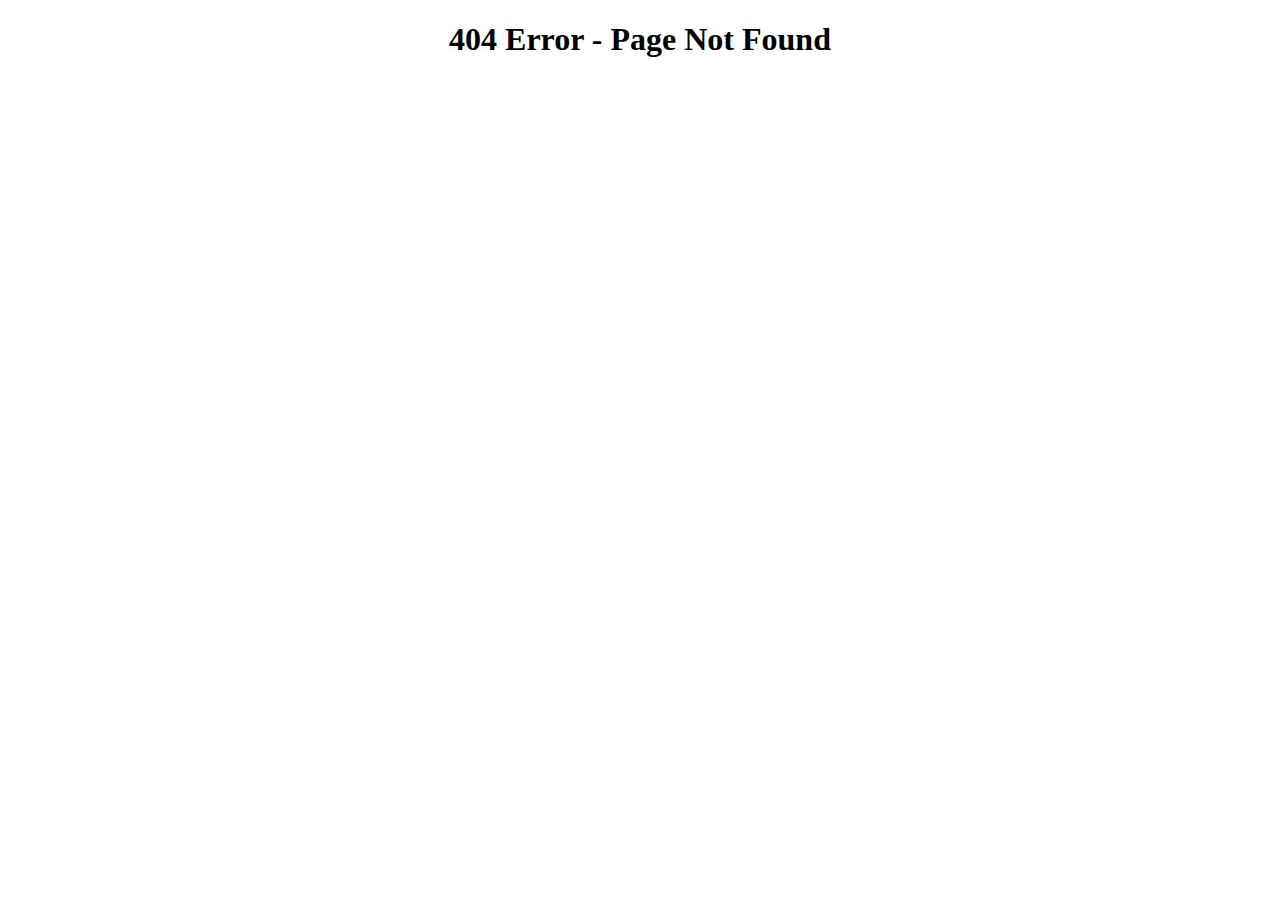
<file: HTML/404Error.html>
<!DOCTYPE html>
<html lang="en">
<head>
    <meta charset="UTF-8">
    <meta name="viewport" content="width=device-width, initial-scale=1.0">
    <link rel="stylesheet" href="../CSS/Error404.css">
    <title>Error 404</title>
</head>
<body>
    <h1>404 Error - Page Not Found</h1>
    <!-- Nothing here pookie bear:> -->
</body>
</html>
</file>
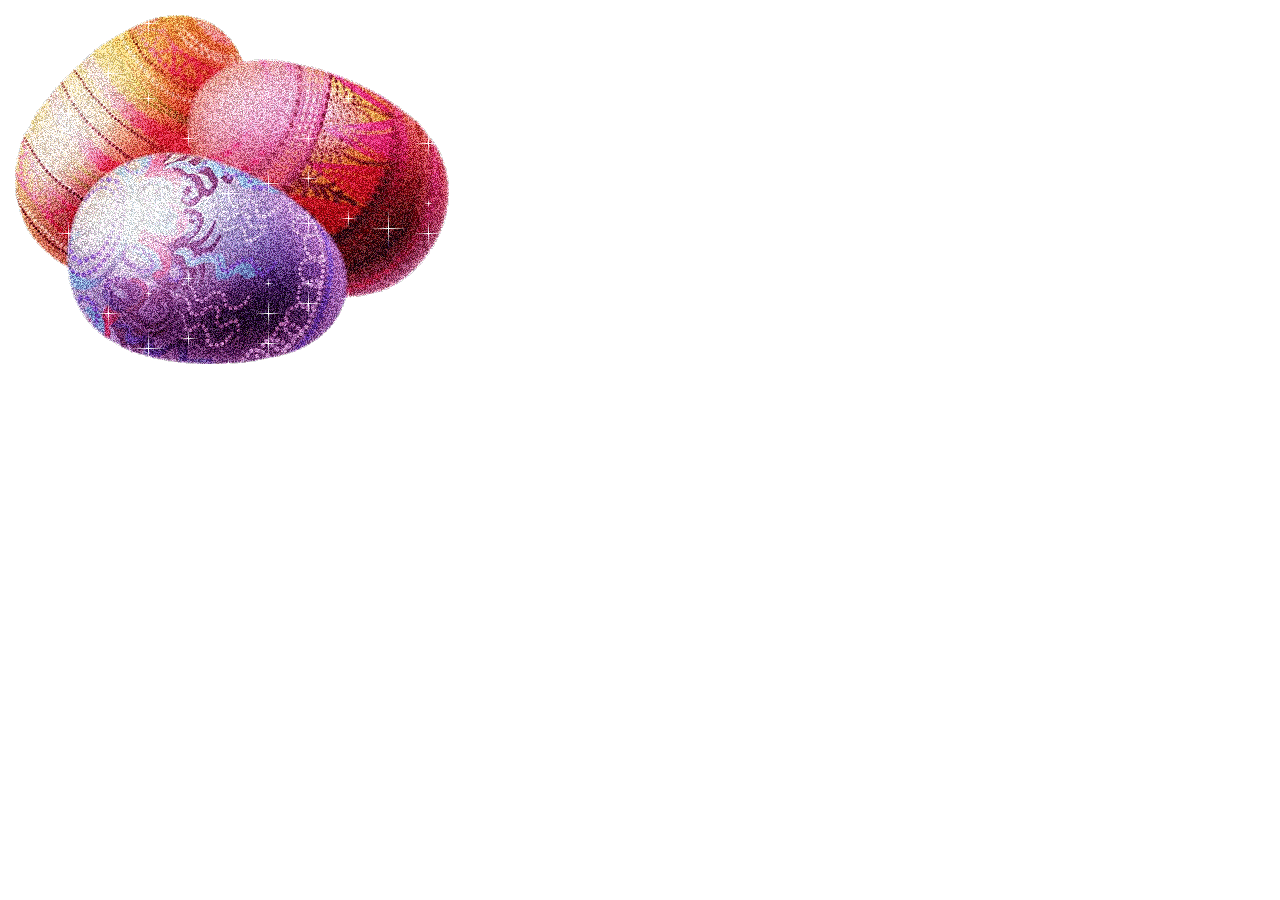
<file: HTML/Easter.Egg.html>
<!DOCTYPE html>
<html lang="en">
<head>
    <meta charset="UTF-8">
    <meta name="viewport" content="width=device-width, initial-scale=1.0">
    <title>U found easter egg:></title>
</head>
<body>
    <img src="../Images and Videos/Easter-Egg.Gif" alt="easter egg:>">
</body>
</html>
</file>
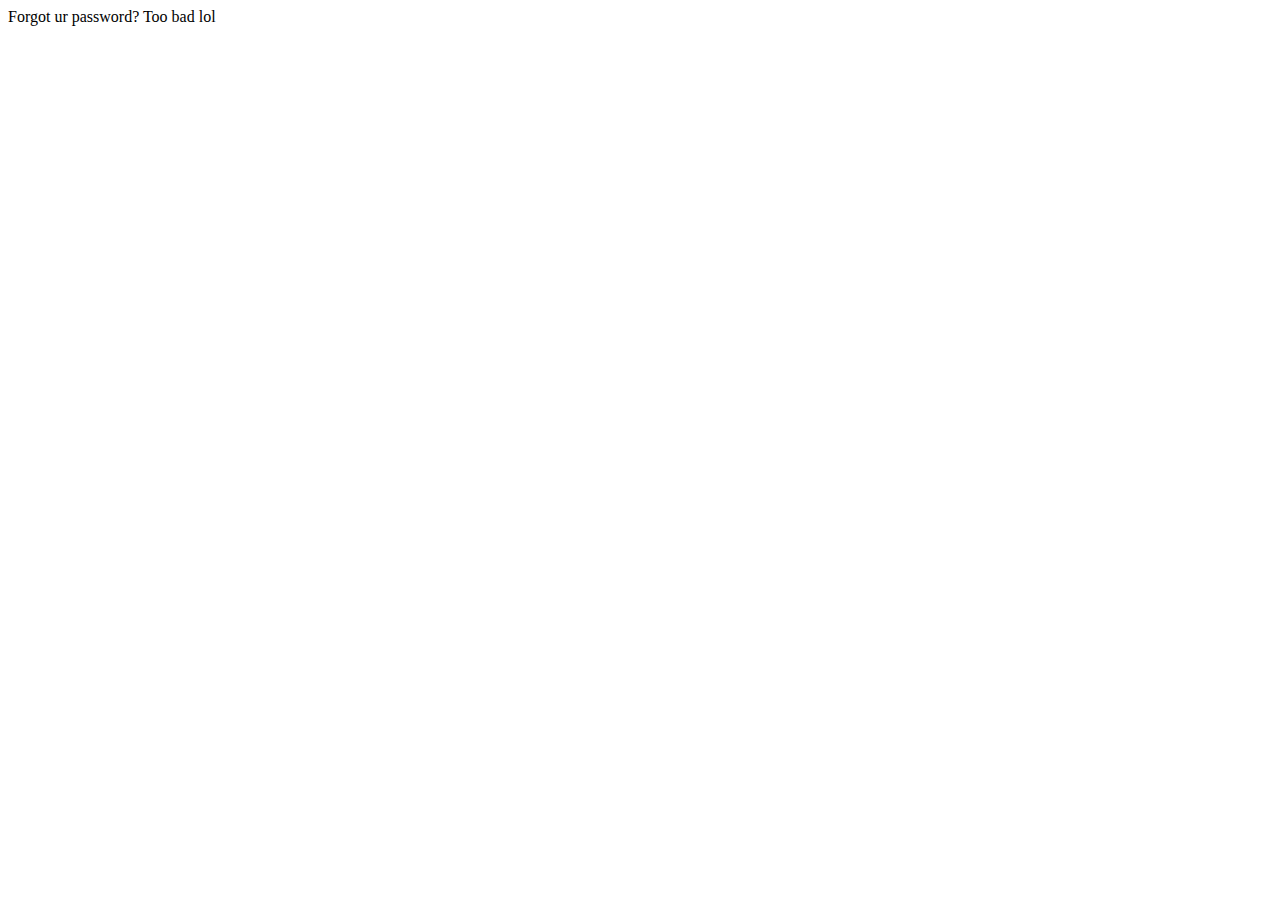
<file: HTML/Forgot.Password.Html>
<!DOCTYPE html>
<html lang="en">
<head>
    <meta charset="UTF-8">
    <meta name="viewport" content="width=device-width, initial-scale=1.0">
    <title>Forgot ur password? Too bad lol</title>
</head>
<body>
    Forgot ur password? Too bad lol
</body>
</html>
</file>
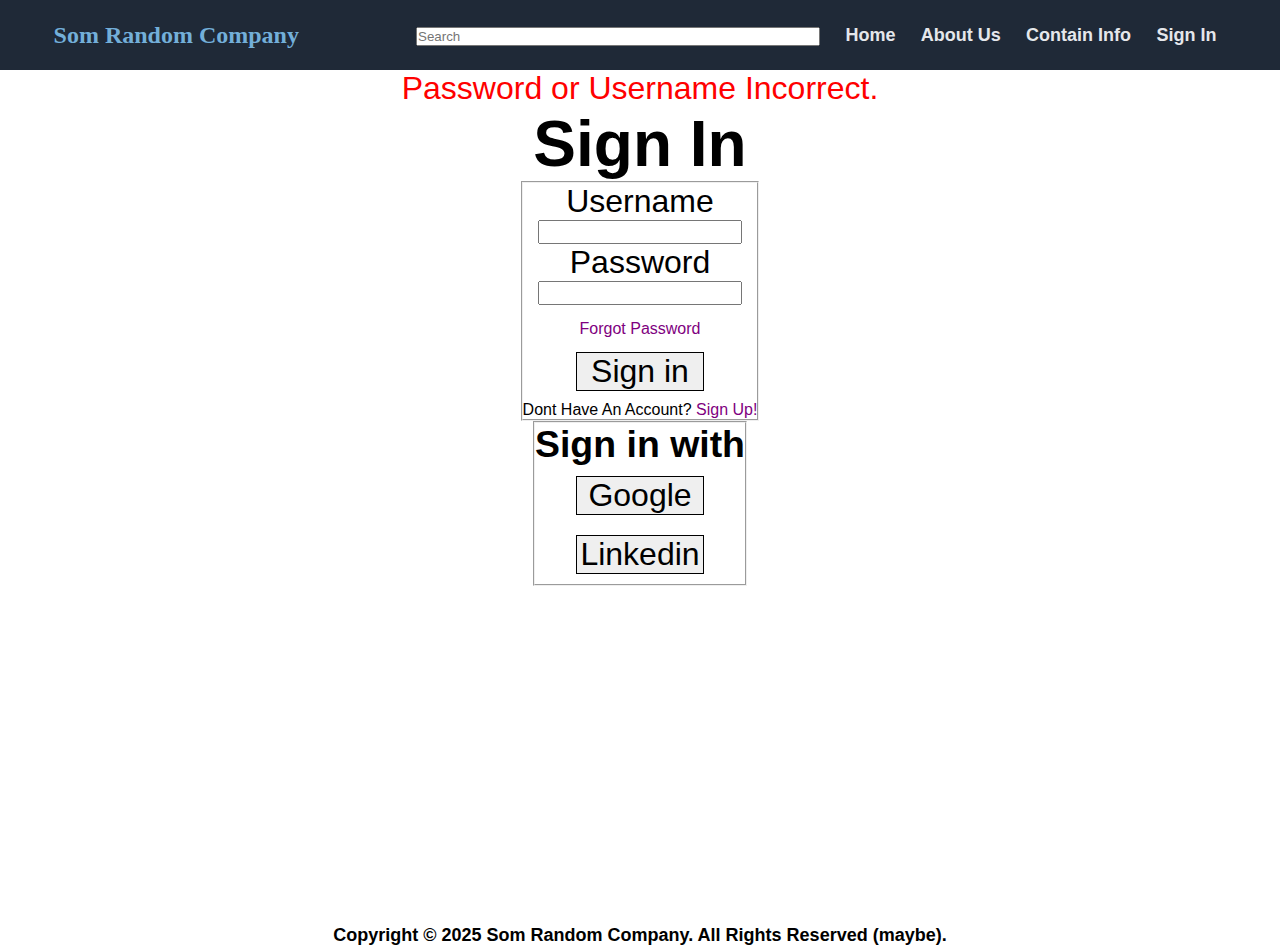
<file: HTML/Login.fail.html>
<!DOCTYPE html>
<html lang="en">
<head>
    <meta charset="UTF-8">
    <meta name="viewport" content="width=device-width, initial-scale=1.0">
    <title>Som Random Company - Sign Up</title>
    <link rel="stylesheet" href="../CSS/basic.css">
    <link rel="stylesheet" href="../CSS/Login.css">
    <link rel="shortcut icon" type="image/icon" href="../Images and Videos/icon.png">
</head>
<body>
    <nav>
        <header id="header">Som Random Company</header>
        <ul>
                <li><input type:"search" name="search" placeholder="Search" id="search"></li>
                <li><a href="./index.html">Home</a></li>
                <li><a href="./index.html #About-Us">About Us</a></li>
                <li><a href="./index.html #Contact-Info">Contain Info</a></li>
                <li><a href="./Sign-In.html">Sign In</a></li>
        </ul>
    </nav>
    <section class="Sign-In">
        <div id="Incorrect">Password or Username Incorrect.</div>
        <h1>Sign In</h1>
        <fieldset>
            <p>Username</p>
            <input type="text" class="Username">
            <p>Password</p>
            <input type="password" name="Password" class="Password">
            <div class="Forgot-Password"><a href="./Forgot.Password.Html"> Forgot Password</a></div>
            <button><a href="./Login.fail2.html">Sign in</a></button>
            <p class="penar">Dont Have An Account? <span class="Sign-Up-Inline"> <a href="./Sign-Up.html"> Sign Up!</a></span></p>
        </fieldset>
        <fieldset>
            <h3>Sign in with</h3>
            <button><a href="./404Error.html"> Google</a></button>
            <button><a href="./404Error.html"> Linkedin</a></button>
        </fieldset>

    </section>
    <footer class="footer2">
        <p>Copyright © 2025 Som Random Company. All Rights Reserved (maybe).</p>
    </footer>
</html>
</file>
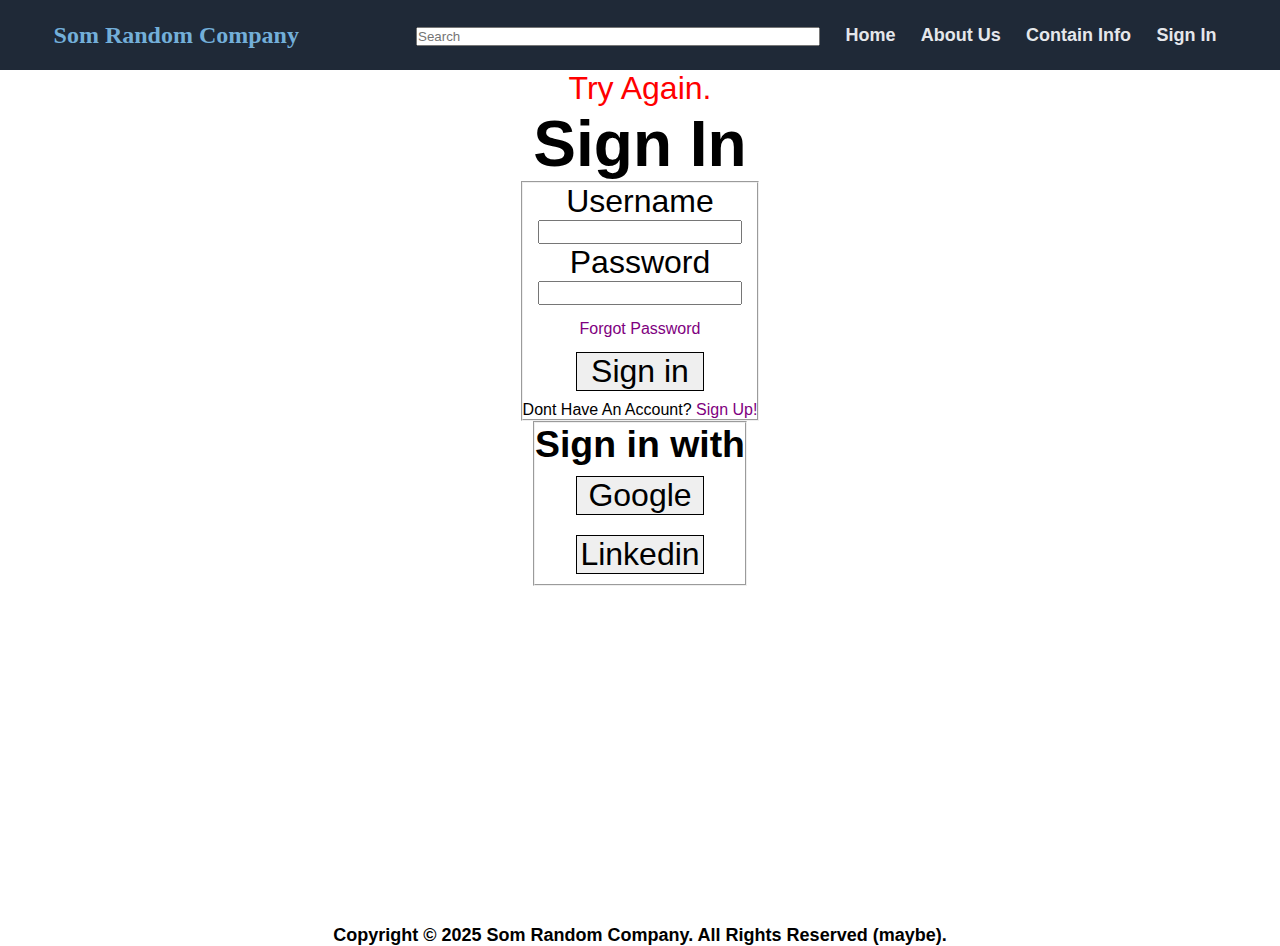
<file: HTML/Login.fail2.html>
<!DOCTYPE html>
<html lang="en">
<head>
    <meta charset="UTF-8">
    <meta name="viewport" content="width=device-width, initial-scale=1.0">
    <title>Som Random Company - Sign Up</title>
    <link rel="stylesheet" href="../CSS/basic.css">
    <link rel="stylesheet" href="../CSS/Login.css">
    <link rel="shortcut icon" type="image/icon" href="../Images and Videos/icon.png">
</head>
<body>
    <nav>
        <header id="header">Som Random Company</header>
        <ul>
                <li><input type:"search" name="search" placeholder="Search" id="search"></li>
                <li><a href="./index.html">Home</a></li>
                <li><a href="./index.html #About-Us">About Us</a></li>
                <li><a href="./index.html #Contact-Info">Contain Info</a></li>
                <li><a href="./Sign-In.html">Sign In</a></li>
        </ul>
    </nav>
    <section class="Sign-In">
        <div id="Incorrect">Try Again.</div>
        <h1>Sign In</h1>
        <fieldset>
            <p>Username</p>
            <input type="text" class="Username">
            <p>Password</p>
            <input type="password" name="Password" class="Password">
            <div class="Forgot-Password"><a href="./Forgot.Password.Html"> Forgot Password</a></div>
            <button><a href="./Login.fail3.html">Sign in</a></button>
            <p class="penar">Dont Have An Account? <span class="Sign-Up-Inline"> <a href="./Sign-Up.html"> Sign Up!</a></span></p>
        </fieldset>
        <fieldset>
            <h3>Sign in with</h3>
            <button><a href="./404Error.html"> Google</a></button>
            <button><a href="./404Error.html"> Linkedin</a></button>
        </fieldset>

    </section>
    <footer class="footer2">
        <p>Copyright © 2025 Som Random Company. All Rights Reserved (maybe).</p>
    </footer>
</html>
</file>
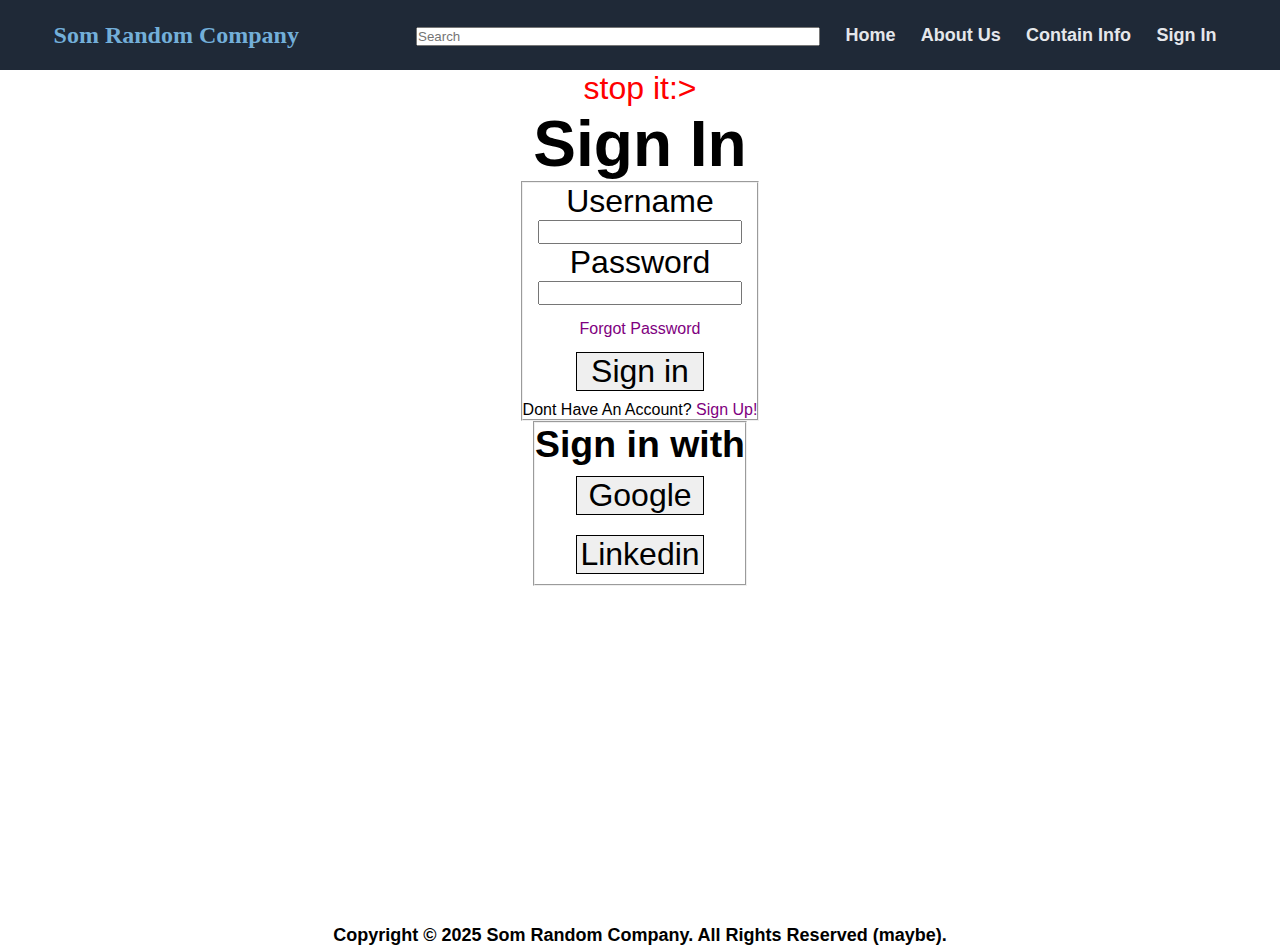
<file: HTML/Login.fail3.html>
<!DOCTYPE html>
<html lang="en">
<head>
    <meta charset="UTF-8">
    <meta name="viewport" content="width=device-width, initial-scale=1.0">
    <title>Som Random Company - Sign Up</title>
    <link rel="stylesheet" href="../CSS/basic.css">
    <link rel="stylesheet" href="../CSS/Login.css">
    <link rel="shortcut icon" type="image/icon" href="../Images and Videos/icon.png">
</head>
<body>
    <nav>
        <header id="header">Som Random Company</header>
        <ul>
                <li><input type:"search" name="search" placeholder="Search" id="search"></li>
                <li><a href="./index.html">Home</a></li>
                <li><a href="./index.html #About-Us">About Us</a></li>
                <li><a href="./index.html #Contact-Info">Contain Info</a></li>
                <li><a href="./Sign-In.html">Sign In</a></li>
        </ul>
    </nav>
    <section class="Sign-In">
        <div id="Incorrect">stop it:></div>
        <h1>Sign In</h1>
        <fieldset>
            <p>Username</p>
            <input type="text" class="Username">
            <p>Password</p>
            <input type="password" name="Password" class="Password">
            <div class="Forgot-Password"><a href="./Forgot.Password.Html"> Forgot Password</a></div>
            <button><a href="./404Error.html">Sign in</a></button>
            <p class="penar">Dont Have An Account? <span class="Sign-Up-Inline"> <a href="./Sign-Up.html"> Sign Up!</a></span></p>
        </fieldset>
        <fieldset>
            <h3>Sign in with</h3>
            <button><a href="./404Error.html"> Google</a></button>
            <button><a href="./404Error.html"> Linkedin</a></button>
        </fieldset>

    </section>
    <footer class="footer2">
        <p>Copyright © 2025 Som Random Company. All Rights Reserved (maybe).</p>
    </footer>
</html>
</file>
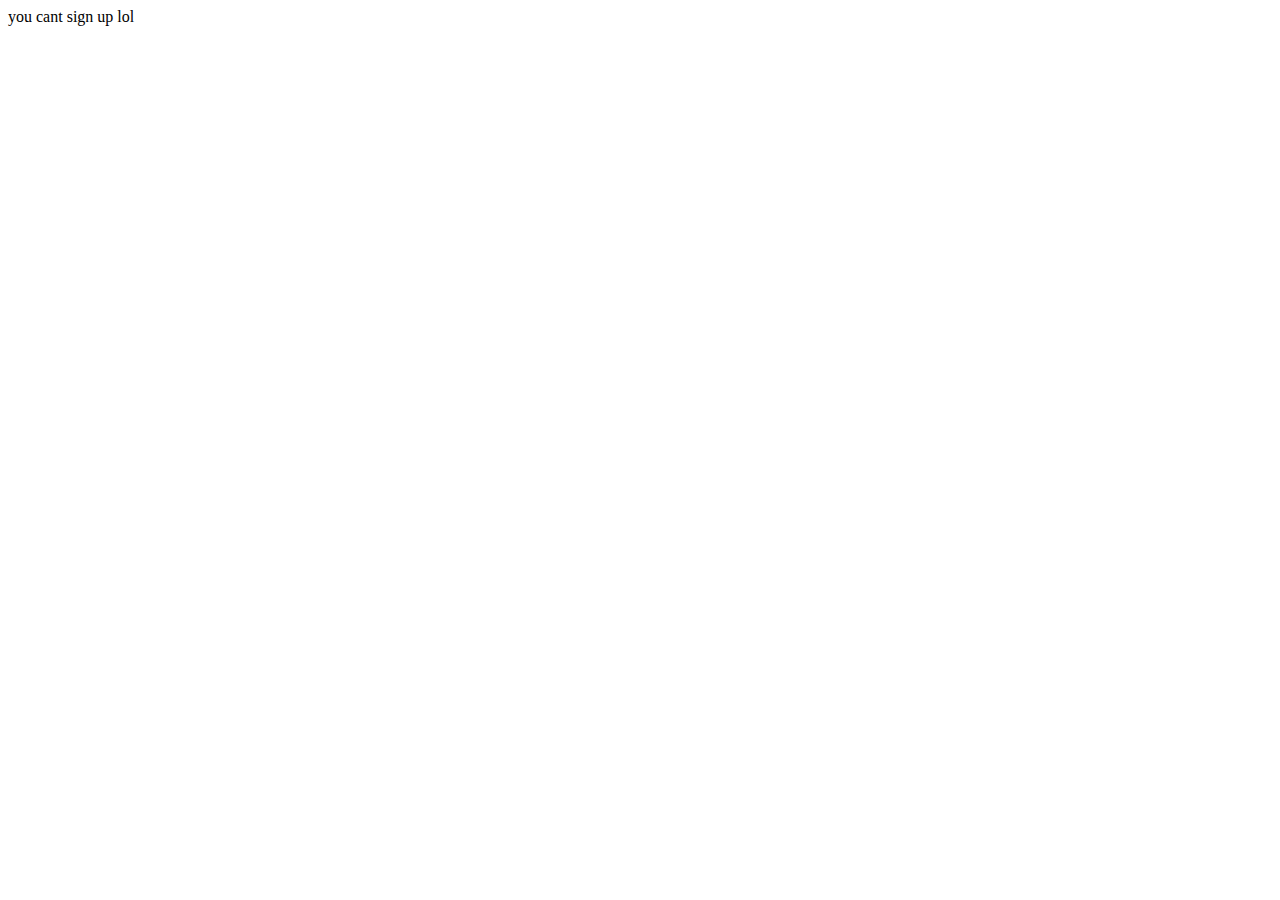
<file: HTML/Sign-Up-Fail.html>
<!DOCTYPE html>
<html lang="en">
<head>
    <meta charset="UTF-8">
    <meta name="viewport" content="width=device-width, initial-scale=1.0">
    <title>Easter:></title>
</head>
<body>
    you cant sign up lol
</body>
</html>
</file>
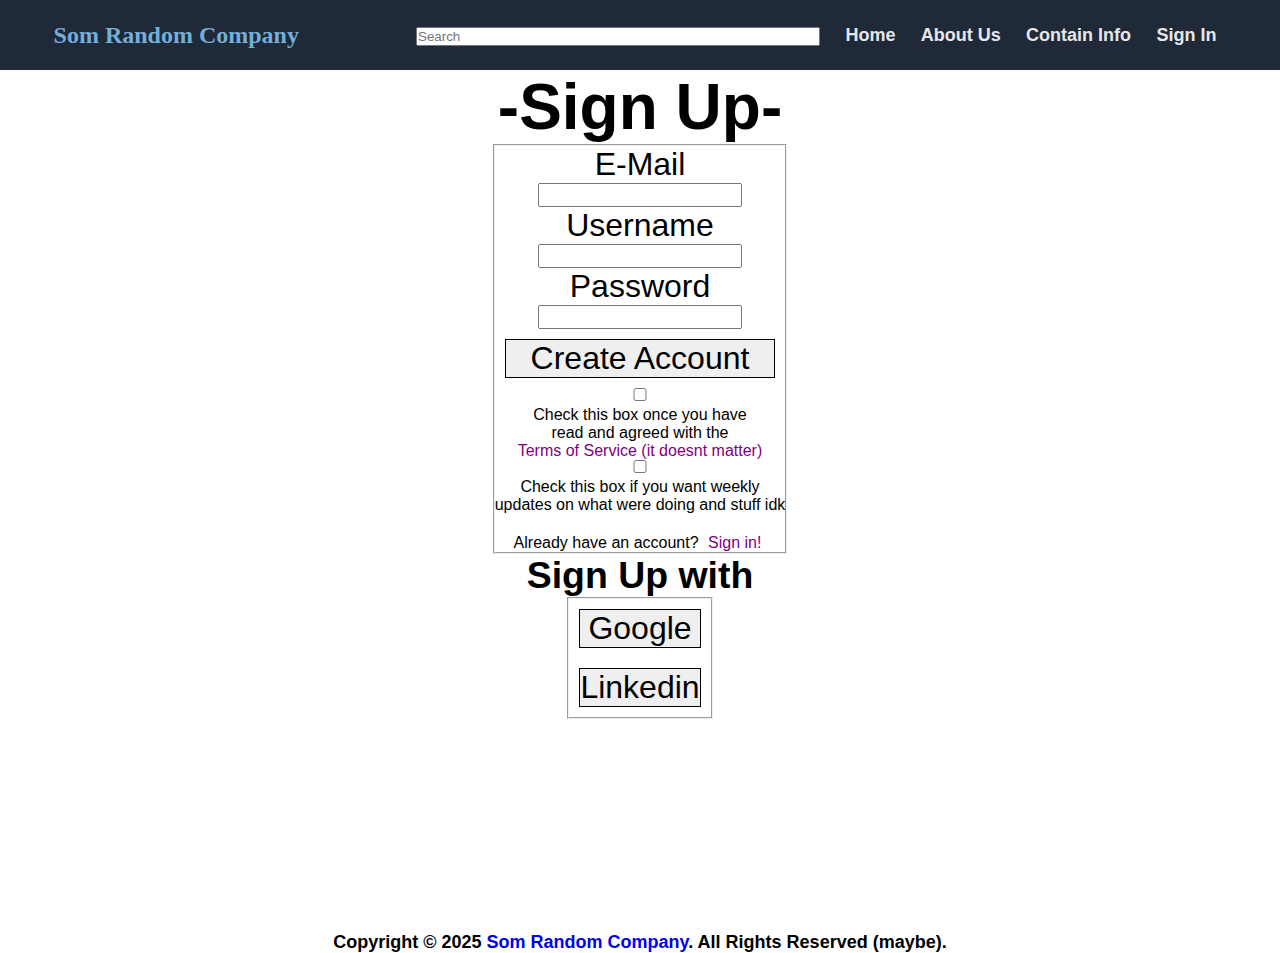
<file: HTML/Sign-Up.html>
<!DOCTYPE html>
<html lang="en">
<head>
    <meta charset="UTF-8">
    <meta name="viewport" content="width=device-width, initial-scale=1.0">
    <title>Som Random Company - Sign Up</title>
    <link rel="stylesheet" href="../CSS/basic.css">
    <link rel="stylesheet" href="../CSS/Signup.css">
    <link rel="shortcut icon" type="image/icon" href="../Images and Videos/icon.png">
</head>
<body>
    <nav>
        <header id="header">Som Random Company</header>
        <ul>
                <li><input type:"search" name="search" placeholder="Search" id="search"></li>
                <li><a href="./index.html">Home</a></li>
                <li><a href="./index.html #About-Us">About Us</a></li>
                <li><a href="./index.html #Contact-Info">Contain Info</a></li>
                <li><a href="./Sign-In.html">Sign In</a></li>
        </ul>
    </nav>
    <section id="Sign-Up">
        <h1>-Sign Up-</h1>
        <fieldset id="Signup-Fieldset">
        <p>E-Mail</p>
        <input type="email"class="E-Mail">
        <p>Username</p>
        <input type="text"class="Username">
        <p>Password</p>
        <input type="password" name="Password" id="Password" onclick="">
        <button id="Sign-Up-Button"><a href="./Sign-Up-Fail.html">Create Account</a></button>
        
        <input type="checkbox" name="Terms of Service" id="Terms"/><label for="Terms" id="TOS-Link">Check this box once you have<br> read and agreed with the<br> <a href="./Terms of Service.html" id="TOS-Link"> Terms of Service <span>(it doesnt matter)</span></a></label>
        <input type="checkbox" name="Newsletter"/><label for="Newsletter" id="Newsletter">Check this box if you want weekly <br>updates on what were doing and stuff idk</label>
        <div id="Account-Login">Already have an account?<a href="./Sign-In.html"> Sign in!</a></div>
        </fieldset>
        <h3>Sign Up with</h3>
        <fieldset>
            <button><a href="./404Error.html"> Google</a></button>
            <button><a href="./404Error.html"> Linkedin</a></button>
        </fieldset>
    </section>
    <footer class="footer">
        <p>Copyright © 2025 <a href="Easter.Egg.html"> Som Random Company</a>. All Rights Reserved (maybe).</p>
    </footer>
</html>
</file>
<file: CSS/Error404.css>
h1 {
    display: flex;
    justify-content: center;
    align-self: center;
}
</file>
<file: CSS/basic.css>
* a:link, a:visited {
    text-decoration: none;
    text-decoration-style:none;
}
* a:hover, a:active {
    text-decoration-line:underline;
}
* {
    font-family: Helvetica;
    padding: 0px;
    margin: 0px;
}
#header {
    font-size: 24px;
    font-weight: 900;
    color: #87cfffd0;
    font-family: Verdana;
}
nav {
    display: flex;
    align-items: center;
    justify-content: space-around;
    flex-wrap: wrap;
    padding: 10px;
    font-size:larger;
    min-width: fit-content;
    min-height:fit-content;
    flex: 2;
    height: 50px;
    background-color: #1f2937;
}
nav li {
    display: flex;
    margin: 10px;
    align-items: center;
    list-style:none;
    flex-direction: row;
    display: inline-flex;
    font-size: 18px;
    font-weight: bold;
}
nav a {
    color: #e5e7eb;
}
#search {
    margin-inline-start: 20px;
    width: 400px;
}
</file>
<file: CSS/Login.css>
* {
    color: black;
}
fieldset {
    display: flex;
    flex-direction: column;
    text-align: center;
    flex:1;
    width: fit-content;
    height: fit-content; 
}
.Sign-In {
    display: flex;
    justify-content: center;
    align-items: center;
    flex:1;
    flex-wrap:wrap;
    flex-direction: column;
    font-size:xx-large;
    font-weight:200;
}
.Sign-In button {
    font-size:xx-large;
    border: 1px black solid;
    margin: 10px;
    width: 128px;
    text-align: center;
    align-self: center;
}
.penar {
    font-size: medium;
}
#Incorrect {
    color: red;
}
.Sign-Up-Inline {
    display: inline-flex;
}
.Sign-Up-Inline a {
    color: purple;
}
.Username  {
    width: 200px;
    height: 20px;
    align-self: center;
}
.Password {
    width: 200px;
    height: 20px;
    align-self: center;
}
.Forgot-Password a{
    font-size: medium;
    color: purple;
    margin: 0px;
    padding: 0px;
    border: 0px;
}
.footer {
    text-wrap: 1;
    margin: 0px;
    display: flex;
    justify-content: center;
    align-items: flex-end;
    font-size: large;
    font-weight: bold;
    min-height: 44vh;
}
.footer2{
    text-wrap: 1;
    margin: 0px;
    display: flex;
    justify-content: center;
    align-items: flex-end;
    font-size: large;
    font-weight: bold;
    min-height: 40svh;
}
</file>
<file: CSS/Signup.css>
#Sign-Up > * {
    display: flex;
    flex-direction: column;
}
#Sign-Up {
    display: flex;
    justify-content: center;
    align-items: center;
    flex:1;
    flex-wrap:wrap;
    flex-direction: column;
    font-size:xx-large;
    font-weight:200;
}
#Sign-Up button {
    font-size:xx-large;
    border: 1px black solid;
    margin: 10px;
}
#Sign-Up a {
    color: #000000;
}
#Sign-Up label {
    font-size: medium;
    margin-top: 5px;
}
#TOS-Link a{
    color: purple;
}
#TOS-Link span {
    font-size: medium;
}
fieldset {
    display: flex;
    flex-direction: column;
    text-align: center;
    flex:1;
    width: fit-content;
    height: fit-content;
}
.E-Mail {
    width: 200px;
    height: 20px;
    align-self: center;
}
.Username {
    width: 200px;
    height: 20px;
    align-self: center;
}
#Password {
    width: 200px;
    height: 20px;
    align-self: center;
}

#Signup-Fieldset button {
    text-align: center;
}
#Account-Login {
    font-size: medium;
    margin-top: 20px;
}
#Account-Login a{
    color:purple;
    margin:5px;
}
.footer {
    border-top-left-radius: 25px;
    border-top-right-radius: 25px;
    text-wrap: 1;
    margin: 0px;
    display: flex;
    justify-content: center;
    align-items: flex-end;
    font-size: large;
    font-weight: bold;
    min-height: 26vh;
}
</file>
